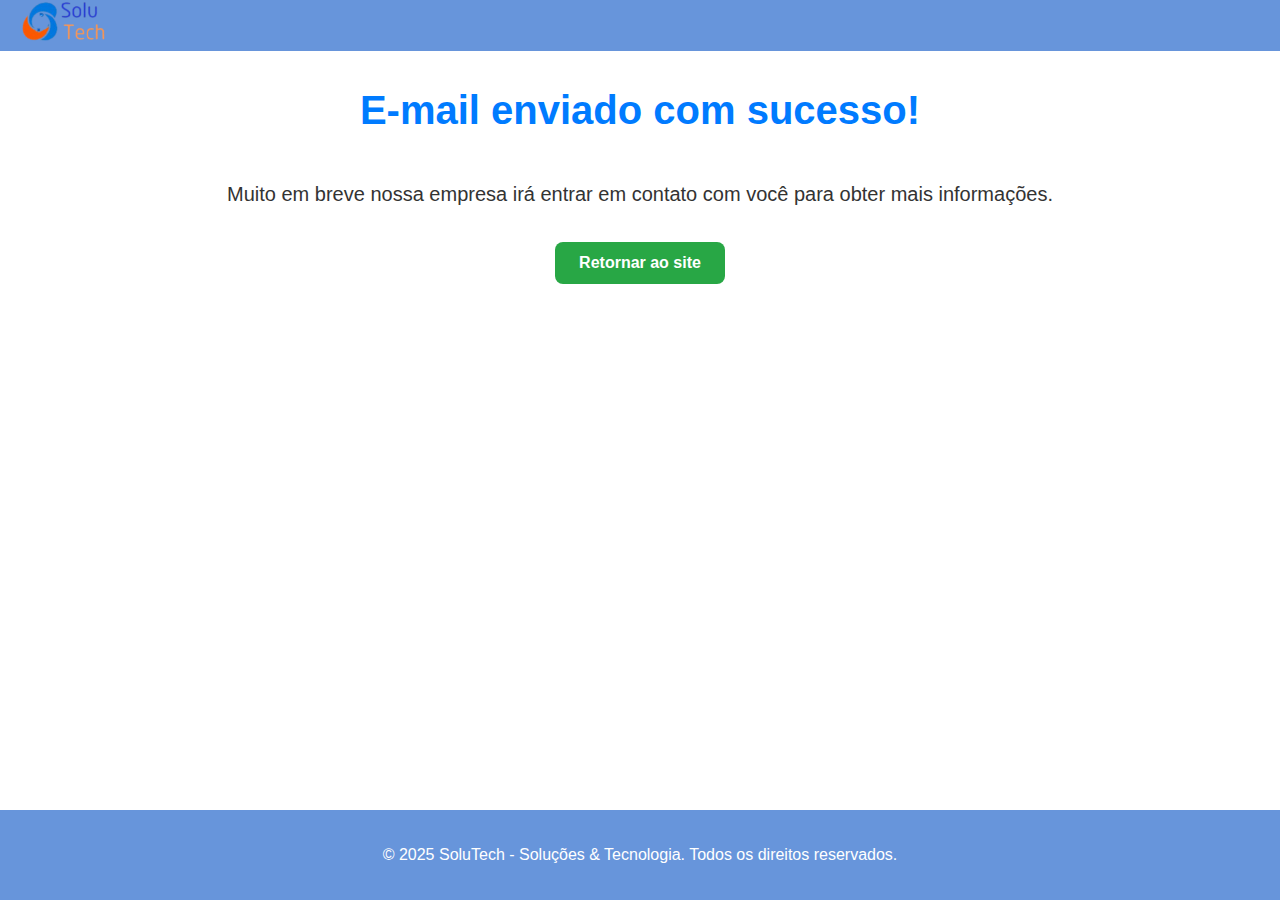
<file: pages/contact.html>
<!DOCTYPE html>
<html lang="en">
<head>
    <meta charset="UTF-8">
    <meta name="viewport" content="width=device-width, initial-scale=1.0">
    <link rel="stylesheet" href="../assets/css/style.css">
    <title>SoluTech - Contato</title>
</head>
<body class="contact-body">
    <!-- Header -->
    <header>
        <a href="#home" id="home"><img src="../assets/img/SoluTech.png" alt="Logo da SoluTech" class="logo"></a>
    </header>

    <!-- Main Content -->
    <main class="contact-page">
        <section class="contact-success">
            <h1>E-mail enviado com sucesso!</h1>
            <p>Muito em breve nossa empresa irá entrar em contato com você para obter mais informações.</p>
            <button onclick="window.location.href='../index.html'">Retornar ao site</button>
        </section>
    </main>

    <!-- Footer -->
    <footer>
        <p>&copy; 2025 SoluTech - Soluções & Tecnologia. Todos os direitos reservados.</p>
    </footer>
</body>
</html>
</file>
<file: assets/css/style.css>
/* _______________________________________________________________index.html_______________________________________________________________ */

body {
    margin: 0;
    font-family: Arial, sans-serif;
    line-height: 1.6;
    color: #333;
}

/* Estilos para o tema escuro */
body.dark-theme {
    background-color: #121212;
    color: #ffffff; /* Cor do texto padrão no tema escuro */
}

/* Parágrafos na seção sobre a SoluTech */
body.dark-theme .about-solutech p {
    color: #ffffff; /* Cor branca para os parágrafos na seção sobre */
}

/* Parágrafo na seção do perfil */
body.dark-theme .profile-info p {
    color: #ffffff; /* Cor branca para o parágrafo na seção do perfil */
}

/* Labels e placeholders no formulário de contato */
body.dark-theme .contact-info label {
    color: #ffffff; /* Cor branca para os labels */
}

body.dark-theme .contact-info input::placeholder,
body.dark-theme .contact-info textarea::placeholder {
    color: #cccccc; /* Cor cinza clara para os placeholders */
}

/* Parágrafo na seção de contato */
body.dark-theme .contact-right p {
    color: #ffffff; /* Cor branca para o parágrafo na seção de contato */
}

/* Header no tema escuro */
body.dark-theme header {
    background-color: #1a1a1a;
}

/* Título na seção hero no tema escuro */
body.dark-theme .hero-text h1 {
    color: #0056b3; /* Mantém a cor azul */
}

/* Features no tema escuro */
body.dark-theme .feature {
    background-color: #1e1e1e;
    color: #ffffff; /* Cor do texto nas features */
}

body.dark-theme .feature h2 {
    color: #0056b3; /* Cor azul para títulos das features */
}

/* Seção sobre a SoluTech no tema escuro */
body.dark-theme .about-solutech {
    background-color: #1e1e1e;
    color: #ffffff; /* Cor do texto na seção sobre */
}

body.dark-theme .about-solutech h2 {
    color: #0056b3; /* Cor azul para o título da seção sobre */
}

/* Seção de contato no tema escuro */
body.dark-theme .contact-info {
    background-color: #1e1e1e;
    color: #ffffff; /* Cor do texto na seção de contato */
}

body.dark-theme .contact-info h2,
body.dark-theme .contact-info h3 {
    color: #0056b3; /* Cor azul para títulos na seção de contato */
}

/* Inputs e textarea no tema escuro */
body.dark-theme .contact-info input,
body.dark-theme .contact-info textarea {
    background-color: #2d2d2d;
    color: #ffffff; /* Cor do texto nos inputs */
    border-color: #444;
}

body.dark-theme .contact-info input:focus,
body.dark-theme .contact-info textarea:focus {
    border-color: #0056b3; /* Cor da borda ao focar */
}

/* Footer no tema escuro */
body.dark-theme footer {
    background-color: #1a1a1a;
    color: #ffffff; /* Cor do texto no footer */
}


/* Ícone do GitHub no tema escuro */
body.dark-theme .profile-info a img {
    filter: invert(1); /* Inverte a cor do ícone (preto vira branco) */
}

#theme-toggle {
    background: none;
    border: none;
    font-size: 1.5em;
    cursor: pointer;
    position: absolute;
    top: 10px;
    right: 20px;
}

/* Header */
header {
    background: #155cc7a6;
    color: #fff;
    padding: 0;
    display: flex;
    justify-content: flex-start;  /* Alinha a logo à esquerda */
    align-items: center;  /* Centraliza verticalmente os itens no header */
    padding-left: 20px;  /* Adiciona um pequeno espaço à esquerda */
}

/* Logo do header */
header .logo {
    width: 90px;  /* Tamanho da logo */
    height: auto;  /* Mantém a proporção da logo */
}

/* Título */
header h1 {
    font-size: 3rem;  /* Aumentando o tamanho do título */
    margin-top: 60px;  /* Ajustando o título para dar espaço à logo */
}

.hero {
    display: flex;
    flex-wrap: wrap;
    align-items: center;
    justify-content: center;
    gap: 2rem;
    margin-bottom: 3rem;
}

.hero img {
    max-width: 100%;
    height: auto;
    flex: 1 1 200px;
}

.hero-text {
    flex: 1 1 300px;
    text-align: center;
}

.hero-text h1 {
    font-size: 2.5rem;
    color: #0056b3
}

.hero-text p {
    font-size: 1.2rem;
    margin: 10px;
}

.cta {
    display: inline-block;
    padding: 0.75rem 1.5rem;
    font-size: 1rem;
    color: #fff;
    background: #ff7f00;
    text-decoration: none;
    border-radius: 5px;
    transition: background 0.3s;
}

.cta:hover {
    background: #e67300;
}

.features {
    display: flex;
    flex-wrap: wrap;
    gap: 2rem;
    justify-content: space-between;
    margin-bottom: 3rem;
}

.feature {
    flex: 1 1 calc(33.333% - 2rem);
    background: #f9f9f9;
    padding: 1.5rem;
    border-radius: 8px;
    text-align: center;
    box-shadow: 0 4px 6px rgba(0, 0, 0, 0.1);
}

.feature h2 {
    color: #0056b3;
    margin-bottom: 1rem;
}

.feature p {
    font-size: 1rem;
}

.contact {
    background: #155cc7a6;
    color: #fff;
    text-align: center;
    padding: 2rem;
    border-radius: 8px;
}

.contact h2 {
    margin-bottom: 1rem;
}

.contact p {
    margin-bottom: 1.5rem;
}

.contact a {
    display: inline-block;
    padding: 0.75rem 1.5rem;
    color: #155cc7a6;
    background: #fff;
    text-decoration: none;
    font-weight: bold;
    border-radius: 5px;
    transition: background 0.3s;
}

.contact a:hover {
    background: #f1f1f1;
}

/* Seção sobre a SoluTech */
.about-solutech {
    padding: 2rem;
    background: #f9f9f9;
    margin-top: 3rem;
    border-radius: 8px;
    box-shadow: 0 4px 6px rgba(0, 0, 0, 0.1);
    text-align: center;
}

.about-solutech h2 {
    color: #0056b3;
    margin-bottom: 1rem;
    font-size: 2rem;
}

.about-solutech p {
    font-size: 1.1rem;
    color: #333;
    margin-bottom: 1rem;
}

/* Seção do perfil */
.about-solutech {
    padding: 2rem;
    background: #f9f9f9;
    margin-top: 3rem;
    border-radius: 8px;
    box-shadow: 0 4px 6px rgba(0, 0, 0, 0.1);
    text-align: center;
}

.about-solutech h2 {
    color: #0056b3;
    margin-bottom: 1rem;
    font-size: 2rem;
}

.about-solutech p {
    font-size: 1.1rem;
    color: #333;
    margin-bottom: 1rem;
}

/* Seção do perfil */
.profile {
    display: flex;
    justify-content: center;
    align-items: center;
    margin-top: 3rem;
    gap: 2rem;
    text-align: center;
}

.profile-image img {
    width: 150px;
    height: 150px;
    border-radius: 50%;
    object-fit: cover;
    border: 3px solid #0056b3;
}

.profile-info {
    max-width: 500px;
    text-align: left;
    margin: 10px;
}

.profile-info h3 {
    color: #0056b3;
    font-size: 1.8rem;
    margin-bottom: 1rem;
    display: flex;
    align-items: center;
    justify-content: flex-start;
    gap: 10px;
}

.profile-info p {
    font-size: 1.1rem;
    color: #333;
    margin-bottom: 0.5rem;
}

.profile-info a img {
    border-radius: 50%;
    width: 30px;
    height: 30px;
    margin-left: 10px;
}

.profile-info a:hover img {
    opacity: 0.8;
}


.contact-info {
    display: flex;
    justify-content: space-between;
    align-items: center;
    background: #f4f4f4;
    padding: 2rem;
    margin-top: 3rem;
    border-radius: 8px;
    box-shadow: 0 4px 6px rgba(0, 0, 0, 0.1);
}

.contact-left {
    flex: 1;
    padding-right: 2rem;
    margin-left: 200px;
}

.contact-right {
    flex: 1;
    text-align: left;
    margin-right: 200px;
}

.contact-info h2 {
    color: #0056b3;
    margin-bottom: 1rem;
    font-size: 1.8rem;
}

.contact-info h3 {
    font-size: 1.5rem;
    color: #0056b3;
    margin-bottom: 1rem;
}

.contact-info p {
    font-size: 1.1rem;
    color: #333;
}

.contact-info form {
    display: flex;
    flex-direction: column;
    gap: 1rem;
    align-items: flex-start;
}

.contact-info label {
    font-size: 1.1rem;
    color: #333;
}

.contact-info input, .contact-info textarea {
    width: 100%;
    max-width: 400px;
    padding: 0.75rem;
    font-size: 1rem;
    border: 1px solid #ccc;
    border-radius: 5px;
}

.contact-info textarea {
    min-height: 150px;
    resize: none; /* Desabilitando o redimensionamento */
}

.contact-info input:focus, .contact-info textarea:focus {
    outline: none;
    border-color: #0056b3;
}

.contact-info button {
    padding: 0.75rem 1.5rem;
    font-size: 1rem;
    color: #fff;
    background: #ff7f00;
    border: none;
    border-radius: 5px;
    cursor: pointer;
    transition: background 0.3s;
}

.contact-info button:hover {
    background: #e67300;
}

footer {
    background: #155cc7a6;
    color: #fff;
    text-align: center;
    padding: 1rem 0;
    margin-top: 2rem;
}

/* _______________________________________________________________contact.html_______________________________________________________________ */

.contact-body {
    display: flex;
    flex-direction: column;
    min-height: 100vh;
    margin: 0;
}
.contact-page {
    flex: 1;
}

.contact-success {
    display: flex;
    flex-direction: column;
    justify-content: center;
    align-items: center;
    text-align: center;
    height: 100%; /* Garantir que ocupe o espaço total do container */
    font-family: 'Arial', sans-serif; /* Escolha uma fonte estilizada */
    color: #333; /* Cor do texto */
}

.contact-success h1 {
    font-size: 2.5rem; /* Tamanho maior para o título */
    font-weight: bold; /* Negrito para destaque */
    color: #007BFF; /* Azul vibrante */
    margin-bottom: 1rem;
}

.contact-success p {
    font-size: 1.25rem; /* Tamanho de fonte para o parágrafo */
    line-height: 1.6; /* Espaçamento confortável */
    margin-bottom: 2rem;
}

.contact-success button {
    padding: 0.75rem 1.5rem;
    font-size: 1rem;
    font-weight: bold;
    color: #fff;
    background-color: #28a745; /* Cor de fundo verde */
    border: none;
    border-radius: 0.5rem; /* Borda arredondada */
    cursor: pointer;
    transition: background-color 0.3s ease;
}

.contact-success button:hover {
    background-color: #218838; /* Efeito de hover */
}


/* _______________________________________________________________mobile_______________________________________________________________ */

@media (max-width: 1280px) {
    .contact-left, .contact-right {
        margin: auto;               
    }
}


@media (max-width: 768px) {
    .hero {
        flex-direction: column;
    }

    .hero-text h1 {
        font-size: 2rem;
    }

    .hero-text p {
        font-size: 1rem;
    }

    .features {
        flex-direction: column;
    }

    .feature {
        flex: 1 1 100%;
    }
    
    /* logo */

    header {
        color: #fff;
        padding: 1rem 0;
        text-align: center;
        display: flex;
        flex-direction: column; /* Faz o layout ser em coluna */
        align-items: center; /* Centraliza os itens */
        justify-content: center; /* Alinha os itens ao centro */
    }
    
    header .logo {
        max-width: 100%; /* Logo ocupará 100% da largura disponível */
        height: auto; /* Mantém a proporção da imagem */
        max-width: 150px; /* Define um limite máximo para a largura da logo */
    }
    
    header h1 {
        margin-top: 1rem; 
        font-size: 2rem;
    }
    
    .about-solutech {
        padding: 1.5rem;
    }

    .profile {
        flex-direction: column;
        text-align: center;
    }

    .profile-image img {
        width: 120px;
        height: 120px;
    }

    .contact-info {
        flex-direction: column;
        text-align: center;
    }

    .contact-left, .contact-right {
        flex: 1 1 100%;
        padding-right: 0;
        margin: auto;
    }

    .contact-info form {
        align-items: center;
    }

    .contact-info input, .contact-info textarea {
        max-width: 100%;
    }
}
</file>
